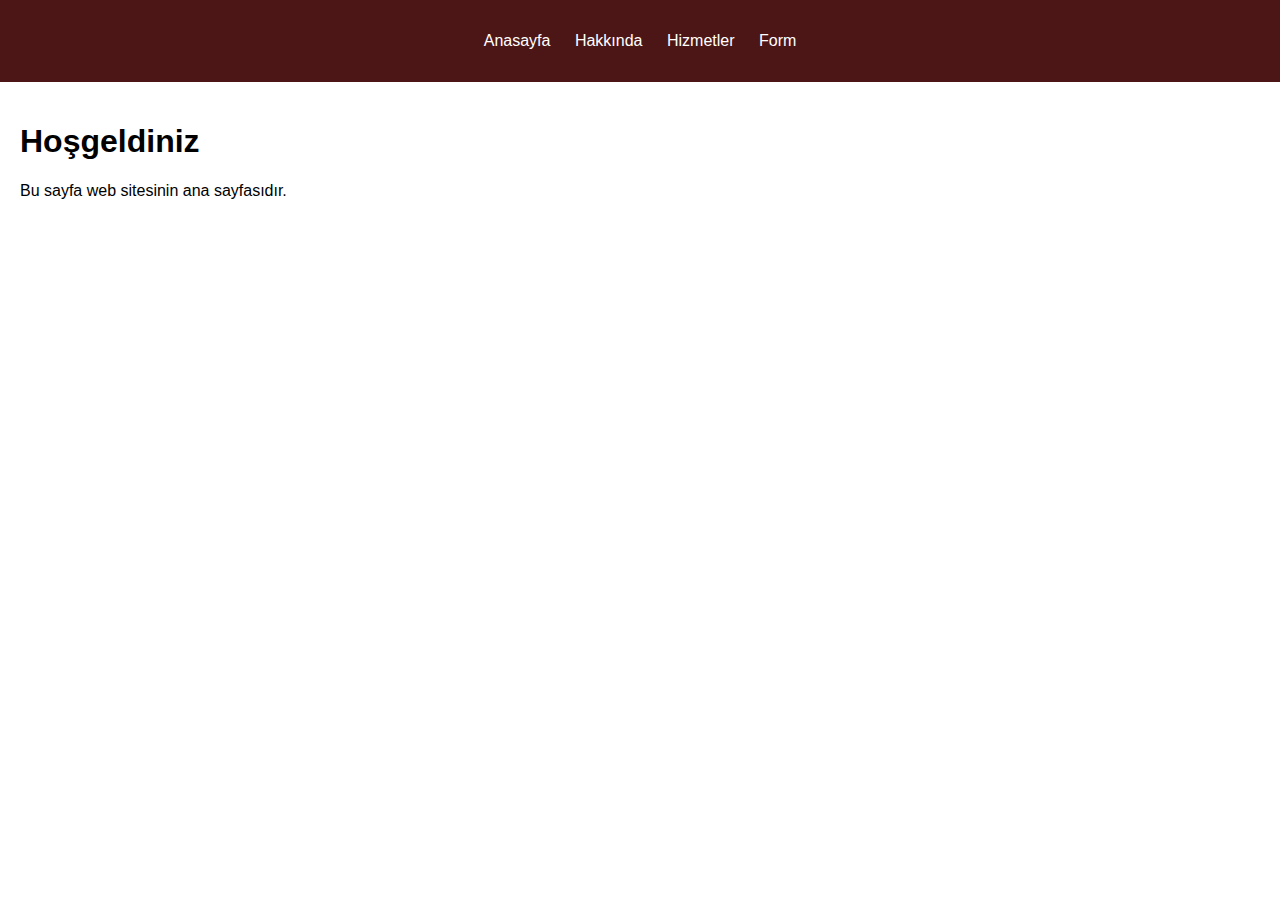
<file: index.html>
<head>
    <meta charset="UTF-8">
    <meta name="viewport" content="width=device-width, initial-scale=1.0">
    <title>Anasayfa</title>
    <link rel="stylesheet" href="styles.css">
</head>
<body>
    <header>
        <nav>
            <ul>
                <li><a href="index.html">Anasayfa</a></li>
                <li><a href="about.html">Hakkında</a></li>
                <li><a href="services.html">Hizmetler</a></li>
                <li><a href="contact.html">Form</a></li>
            </ul>
        </nav>
    </header>
    <main>
        <h1>Hoşgeldiniz</h1>
        <p>Bu sayfa web sitesinin ana sayfasıdır.</p>
    </main>
    <script src="script.js"></script>
</body>
</html>
</file>
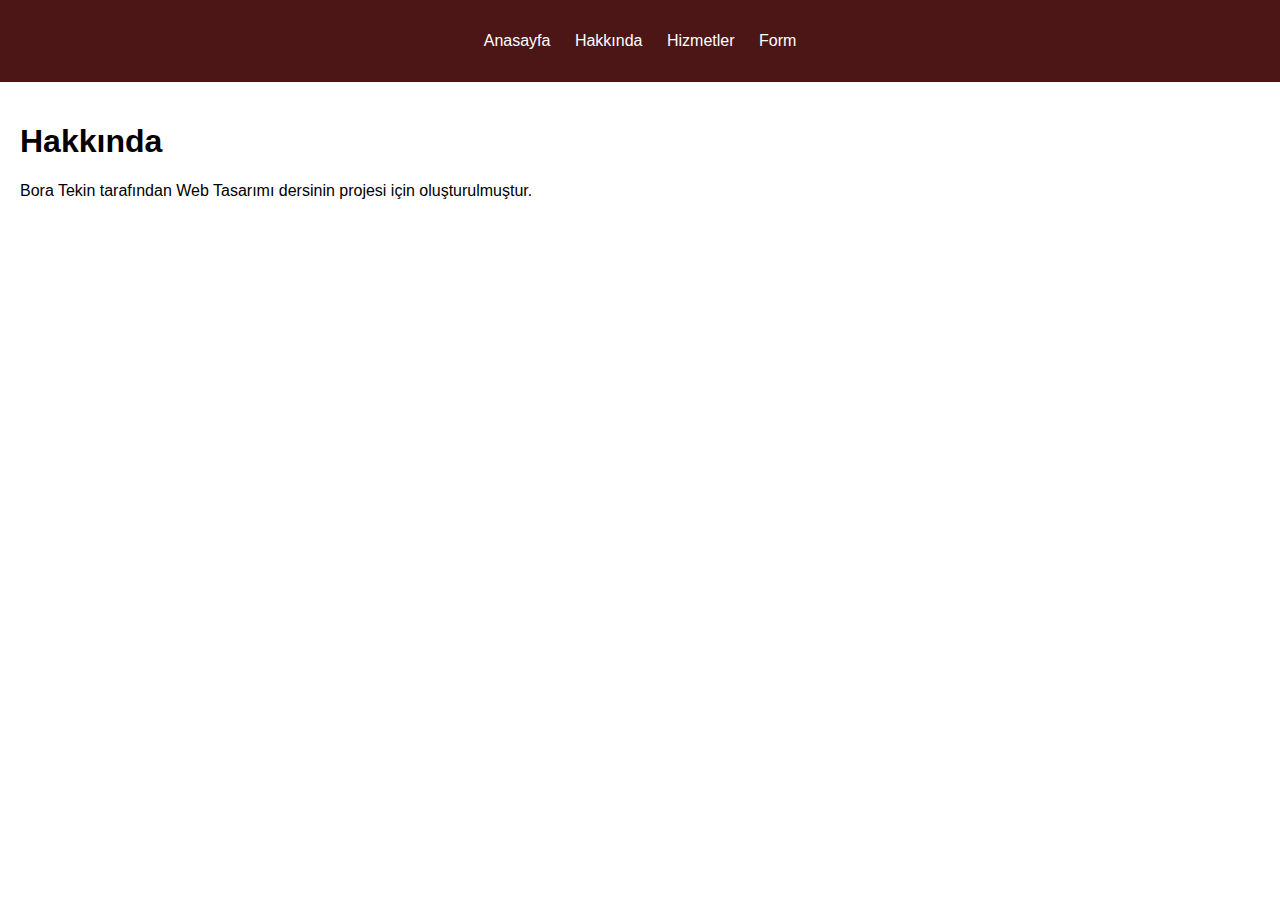
<file: about.html>
<head>
    <meta charset="UTF-8">
    <meta name="viewport" content="width=device-width, initial-scale=1.0">
    <title>Hakkında</title>
    <link rel="stylesheet" href="styles.css">
</head>
<body>
    <header>
        <nav>
            <ul>
                <li><a href="index.html">Anasayfa</a></li>
                <li><a href="about.html">Hakkında</a></li>
                <li><a href="services.html">Hizmetler</a></li>
                <li><a href="contact.html">Form</a></li>
            </ul>
        </nav>
    </header>
    <main>
        <h1>Hakkında</h1>
        <p>Bora Tekin tarafından Web Tasarımı dersinin projesi için oluşturulmuştur.</p>
    </main>
</body>
</html>
</file>
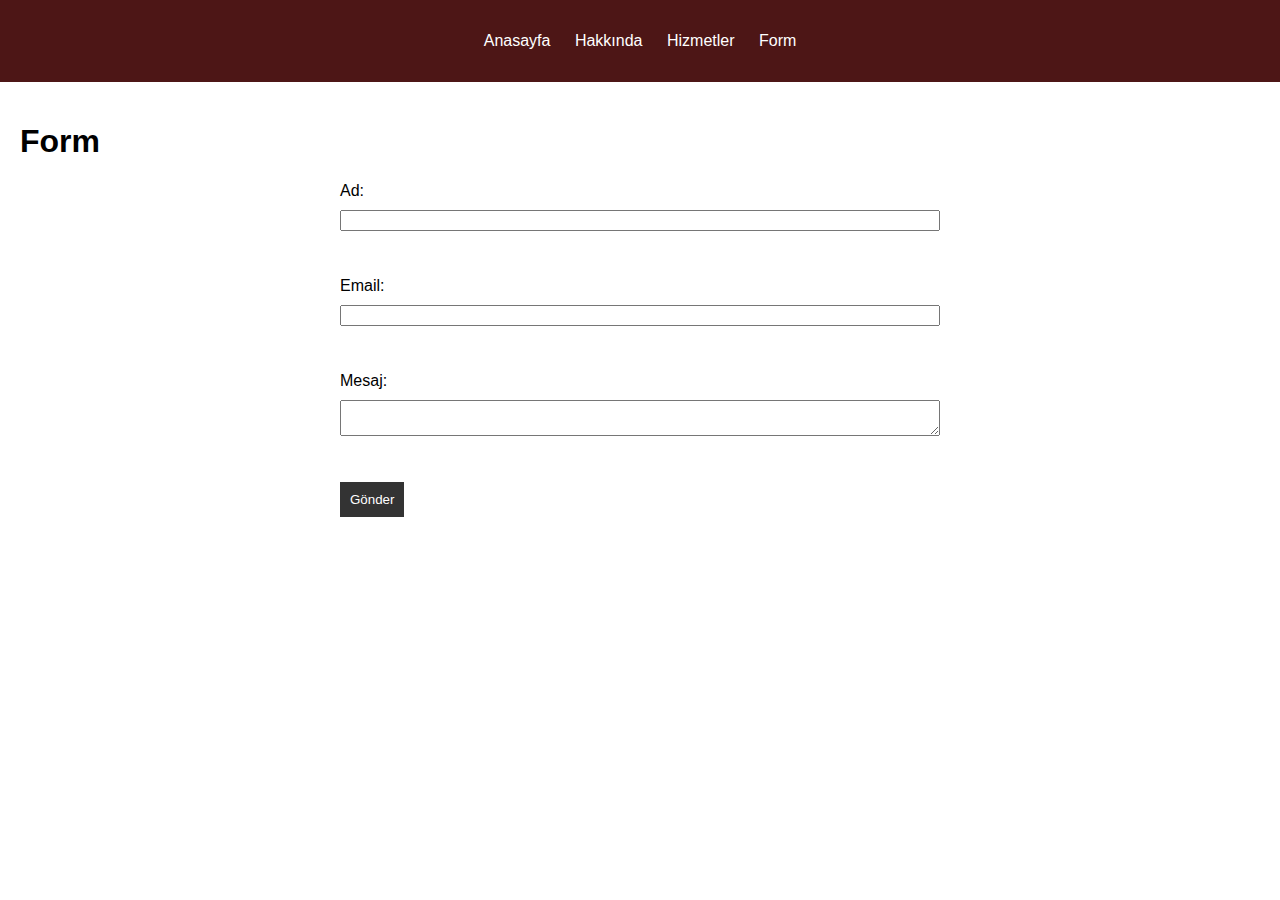
<file: contact.html>
<head>
    <meta charset="UTF-8">
    <meta name="viewport" content="width=device-width, initial-scale=1.0">
    <title>İletişim</title>
    <link rel="stylesheet" href="styles.css">
</head>
<body>
    <header>
        <nav>
            <ul>
                <li><a href="index.html">Anasayfa</a></li>
                <li><a href="about.html">Hakkında</a></li>
                <li><a href="services.html">Hizmetler</a></li>
                <li><a href="contact.html">Form</a></li>
            </ul>
        </nav>
    </header>
    <main>
        <h1>Form</h1>
        
        <form id="contactForm">
            <label for="name">Ad:</label>
            <input type="text" id="name" name="name" required><br><br>
            <label for="email">Email:</label>
            <input type="email" id="email" name="email" required><br><br>
            <label for="message">Mesaj:</label>
            <textarea id="message" name="message" required></textarea><br><br>
            <button type="submit">Gönder</button>
        </form>
    </main>
    <script src="script.js"></script>
</body>
</html>
</file>
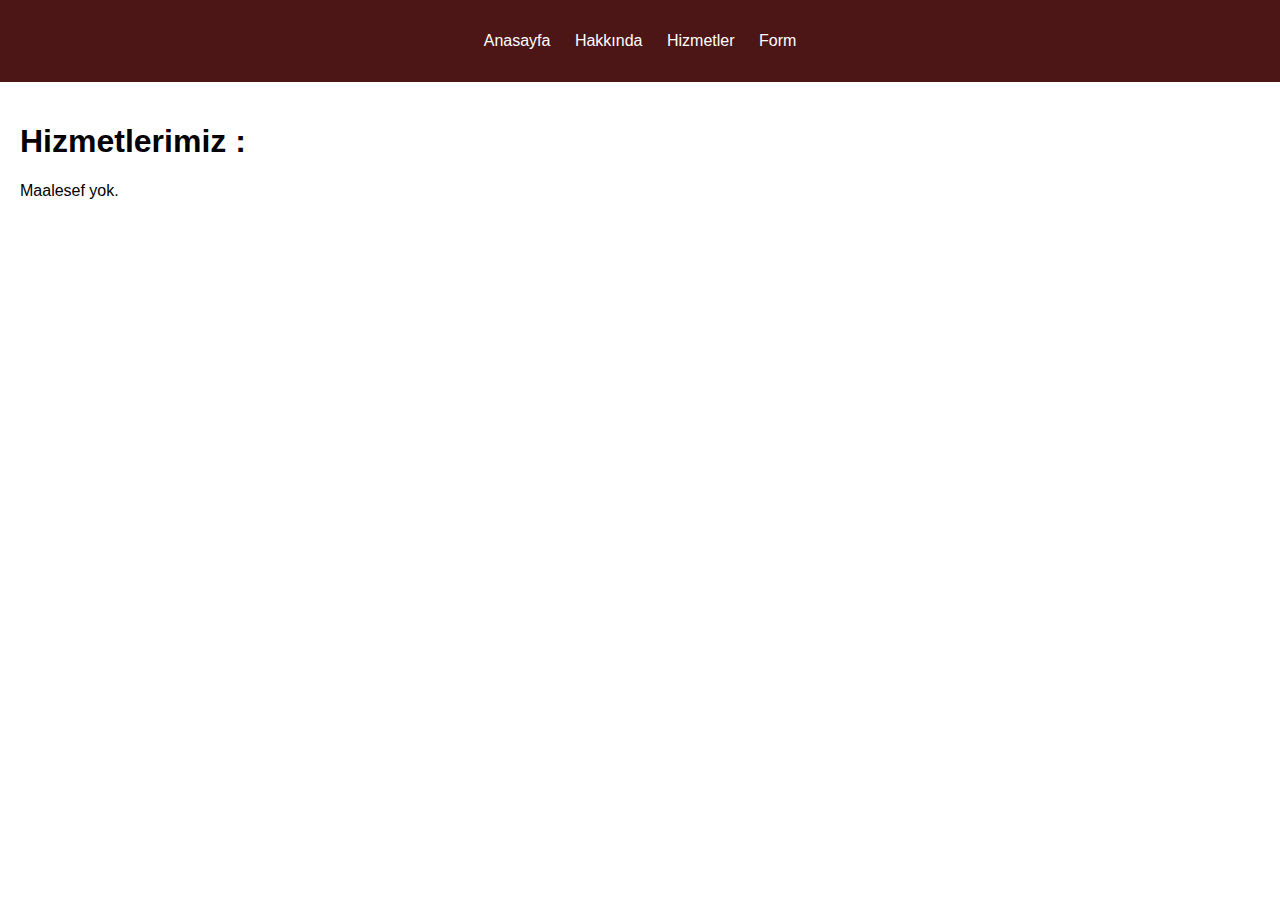
<file: services.html>
<head>
    <meta charset="UTF-8">
    <meta name="viewport" content="width=device-width, initial-scale=1.0">
    <title>Hizmetler</title>
    <link rel="stylesheet" href="styles.css">
</head>
<body>
    <header>
        <nav>
            <ul>
                <li><a href="index.html">Anasayfa</a></li>
                <li><a href="about.html">Hakkında</a></li>
                <li><a href="services.html">Hizmetler</a></li>
                <li><a href="contact.html">Form</a></li>
            </ul>
        </nav>
    </header>
    <main>
        <h1>Hizmetlerimiz :</h1>
        <p>Maalesef yok.</p>
    </main>
</body>
</html>
</file>
<file: styles.css>
body {
    font-family: Arial, sans-serif;
    margin: 0;
    padding: 0;
}

header {
    background-color: #4d1616;
    color: rgb(39, 38, 38);
    padding: 1em 0;
    text-align: center;
}

nav ul {
    list-style-type: none;
    padding: 0;
}

nav ul li {
    display: inline;
    margin: 0 10px;
}

nav ul li a {
    color: white;
    text-decoration: none;
}

main {
    padding: 20px;
}

form {
    max-width: 600px;
    margin: 0 auto;
}

label, input, textarea, button {
    display: block;
    width: 100%;
    margin-bottom: 10px;
}

button {
    width: auto;
    padding: 10px;
    background-color: #333;
    color: white;
    border: none;
    cursor: pointer;
}

button:hover {
    background-color: #555;
}
</file>
